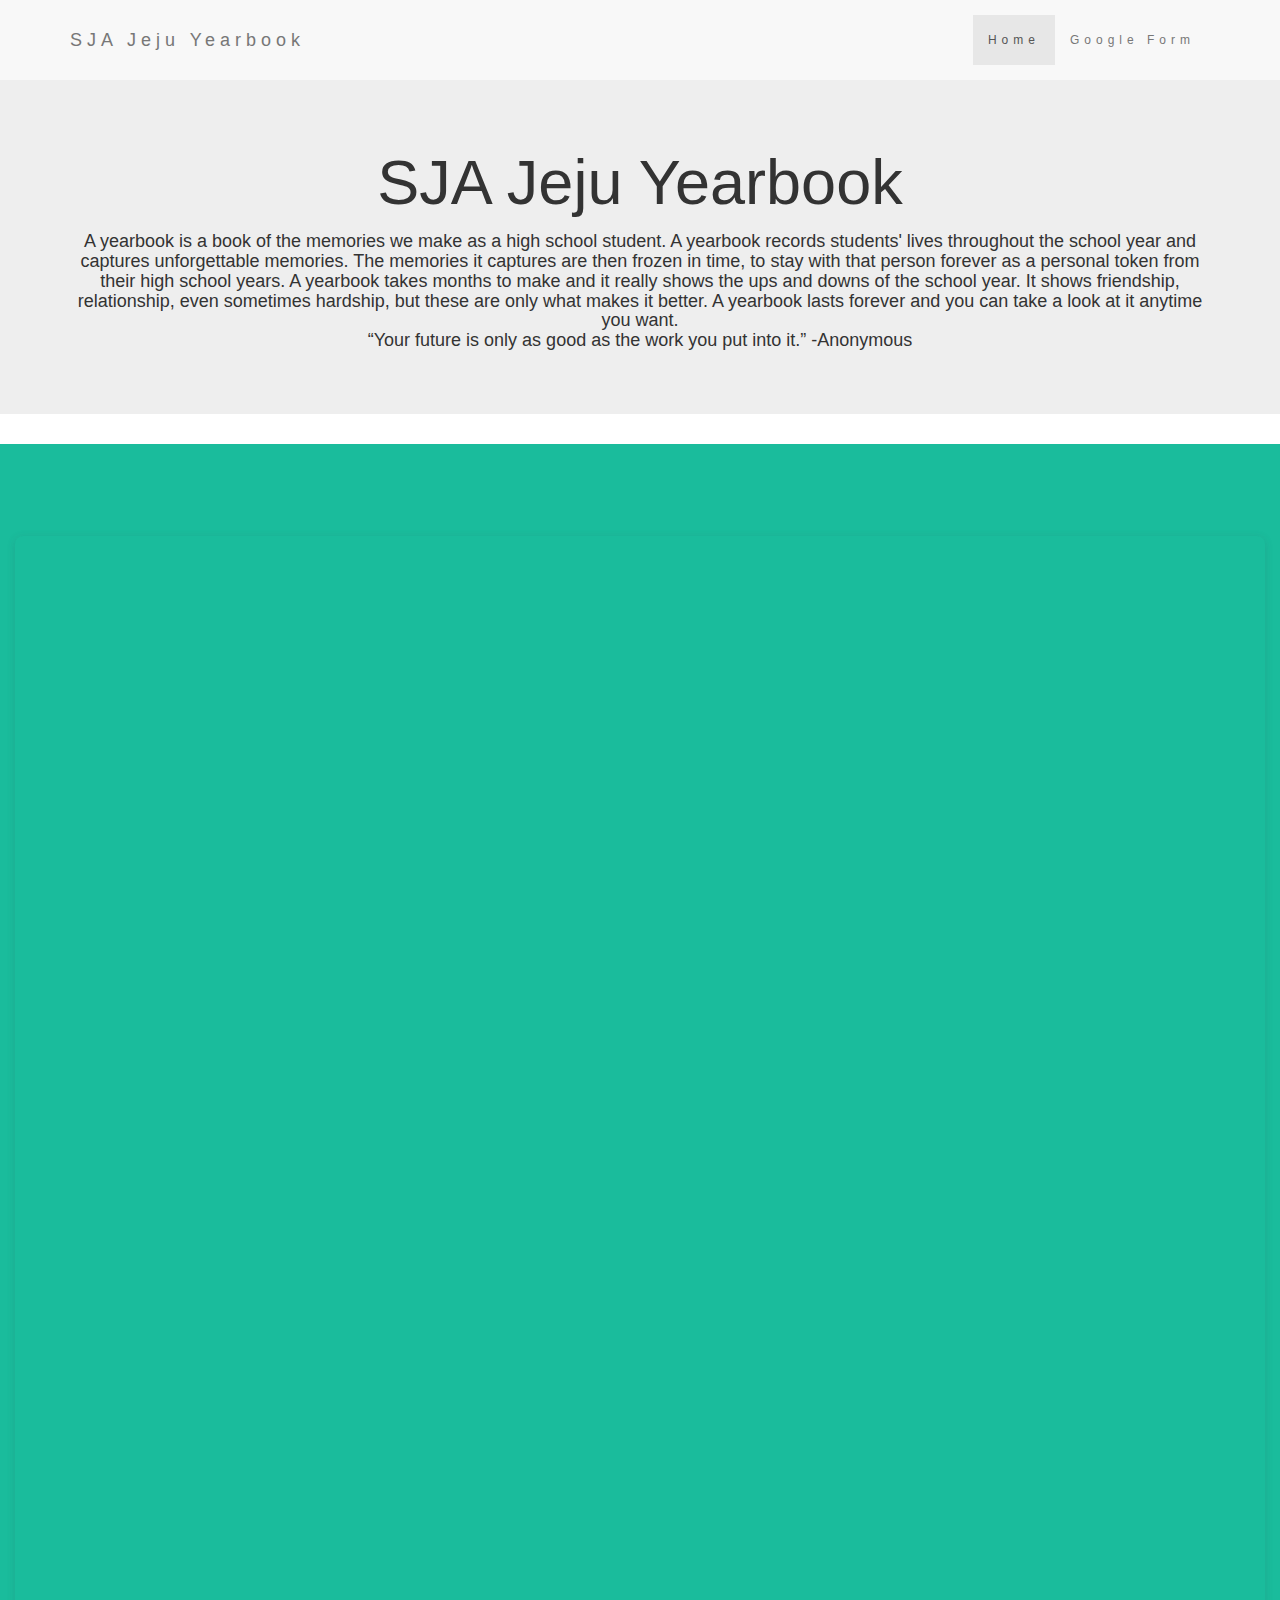
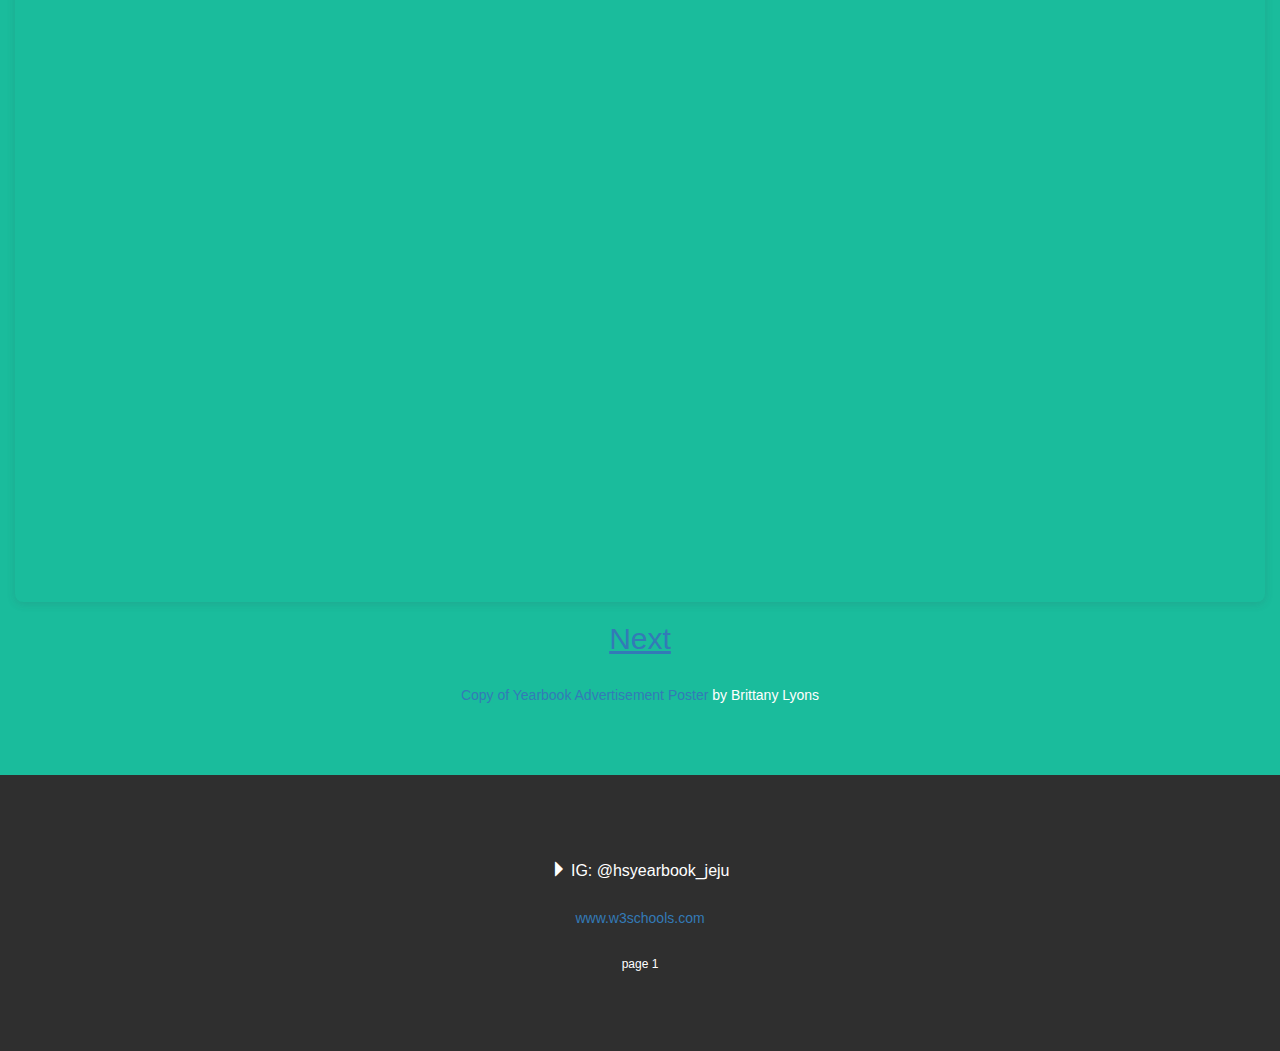
<file: index.html>
<!DOCTYPE html>
<html lang="en">
<head>
  <!-- Theme Made By www.w3schools.com - No Copyright -->
  <title>Yearbook Photos</title>
  <meta charset="utf-8">
  <meta name="viewport" content="width=device-width, initial-scale=1">
  <link rel="stylesheet" href="https://maxcdn.bootstrapcdn.com/bootstrap/3.4.1/css/bootstrap.min.css">
  <link href="https://fonts.googleapis.com/css?family=Montserrat" rel="stylesheet">
  <script src="https://ajax.googleapis.com/ajax/libs/jquery/3.5.1/jquery.min.js"></script>
  <script src="https://maxcdn.bootstrapcdn.com/bootstrap/3.4.1/js/bootstrap.min.js"></script>

          <!-- Bootstrap CSS -->
          <link rel="stylesheet" href="https://maxcdn.bootstrapcdn.com/bootstrap/3.3.7/css/bootstrap.min.css" integrity="sha384-BVYiiSIFeK1dGmJRAkycuHAHRg32OmUcww7on3RYdg4Va+PmSTsz/K68vbdEjh4u" crossorigin="anonymous">

          <!-- Bootstrap JavaScript -->
          <script src="https://maxcdn.bootstrapcdn.com/bootstrap/3.3.7/js/bootstrap.min.js" integrity="sha384-Tc5IQib027qvyjSMfHjOMaLkfuWVxZxUPnCJA7l2mCWNIpG9mGCD8wGNIcPD7Txa" crossorigin="anonymous"></script>

  <link href="style.css" rel="stylesheet">
</head>

<body>
<!-- Navbar -->
<nav class="navbar navbar-default">
  <div class="container">
    <div class="navbar-header">
      <button type="button" class="navbar-toggle" data-toggle="collapse" data-target="#myNavbar">
        <span class="icon-bar"></span>
        <span class="icon-bar"></span>
        <span class="icon-bar"></span>
      </button>
      <a class="navbar-brand" href="#">SJA Jeju Yearbook</a>
    </div>
    <div class="collapse navbar-collapse" id="myNavbar">
      <ul class="nav navbar-nav navbar-right">
        <li class="active"><a href="index.html">Home</a></li>
        <li><a href="googleform.html">Google Form</a></li>
      </ul>
    </div>
  </div>
</nav>

<!-- First Container -->
<div class="jumbotron">
  <div class="container text-center">
    <h1>SJA Jeju Yearbook</h1>
    <p><h4>A yearbook is a book of the memories we make as a high school student. A yearbook records students' lives throughout the school year and captures unforgettable memories. The memories it captures are then frozen in time, to stay with that person forever as a personal token from their high school years. A yearbook takes months to make and it really shows the ups and downs of the school year. It shows friendship, relationship, even sometimes hardship, but these are only what makes it better. A yearbook lasts forever and you can take a look at it anytime you want.
      <br>
  “Your future is only as good as the work you put into it.” -Anonymous </h4></p>
  </div>
</div>

<div class="container-fluid bg-1 text-center">
  <div style="position: relative; width: 100%; height: 0; padding-top: 129.4118%;
   padding-bottom: 48px; box-shadow: 0 2px 8px 0 rgba(63,69,81,0.16); margin-top: 1.6em; margin-bottom: 0.9em; overflow: hidden;
   border-radius: 8px; will-change: transform;">
    <iframe loading="lazy" style="position: absolute; width: 100%; height: 100%; top: 0; left: 0; border: none; padding: 0;margin: 0;"
      src="https:&#x2F;&#x2F;www.canva.com&#x2F;design&#x2F;DAE1ICNN2cQ&#x2F;view?embed" allowfullscreen="allowfullscreen" allow="fullscreen">
    </iframe>
  </div>


  <a href="googleform.html"><h2>Next</h2></a>
  <br>
  <a href="https:&#x2F;&#x2F;www.canva.com&#x2F;design&#x2F;DAE1ICNN2cQ&#x2F;view?utm_content=DAE1ICNN2cQ&amp;utm_campaign=designshare&amp;utm_medium=embeds&amp;utm_source=link" target="_blank" rel="noopener">Copy of Yearbook Advertisement Poster</a> by Brittany Lyons
</div>

<!-- Footer -->
<footer class="container-fluid bg-4 text-center">
  <div class="panel-body">
      <p><span class="glyphicon glyphicon-triangle-right"></span> IG: @hsyearbook_jeju</p>
  </div>
  <div class="footer"><a href="https://www.w3schools.com">www.w3schools.com</a></div>
  <article>
    <header>
      <h6>page 1</h6>
    </header>
  </article>
</footer>

</body>
</html>
</file>
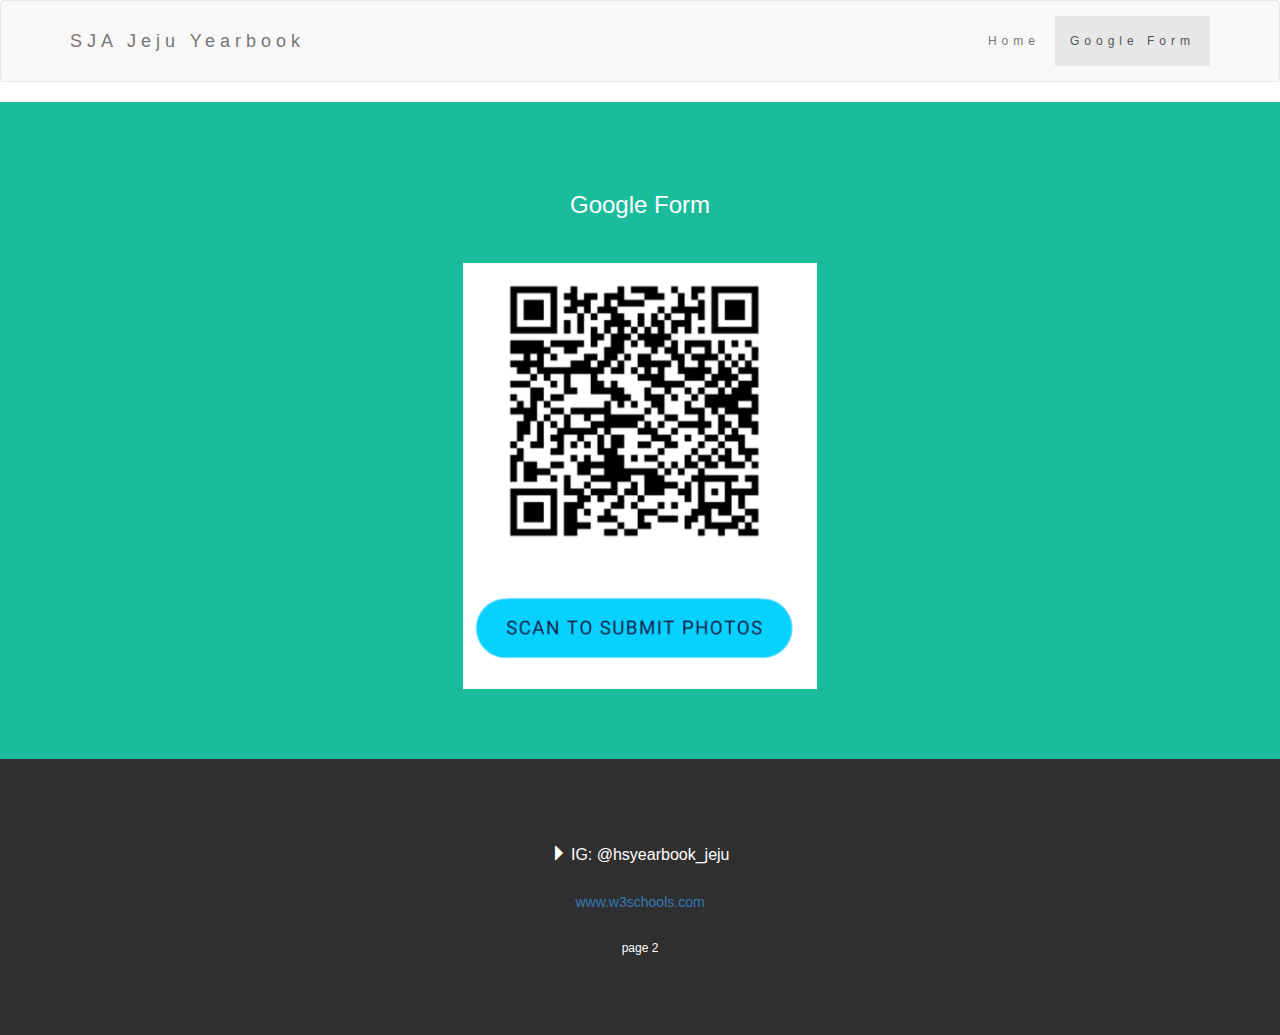
<file: googleform.html>
<!DOCTYPE html>
<html lang="en">
<head>
  <!-- Theme Made By www.w3schools.com - No Copyright -->
  <title>Yearbook Photos</title>
  <meta charset="utf-8">
  <meta name="viewport" content="width=device-width, initial-scale=1">
  <link rel="stylesheet" href="https://maxcdn.bootstrapcdn.com/bootstrap/3.4.1/css/bootstrap.min.css">
  <link href="https://fonts.googleapis.com/css?family=Montserrat" rel="stylesheet">
  <script src="https://ajax.googleapis.com/ajax/libs/jquery/3.5.1/jquery.min.js"></script>
  <script src="https://maxcdn.bootstrapcdn.com/bootstrap/3.4.1/js/bootstrap.min.js"></script>
  <link href="style.css" rel="stylesheet">
  <!-- Bootstrap CSS -->
  <link rel="stylesheet" href="https://maxcdn.bootstrapcdn.com/bootstrap/3.3.7/css/bootstrap.min.css" integrity="sha384-BVYiiSIFeK1dGmJRAkycuHAHRg32OmUcww7on3RYdg4Va+PmSTsz/K68vbdEjh4u" crossorigin="anonymous">

  <!-- Bootstrap JavaScript -->
  <script src="https://maxcdn.bootstrapcdn.com/bootstrap/3.3.7/js/bootstrap.min.js" integrity="sha384-Tc5IQib027qvyjSMfHjOMaLkfuWVxZxUPnCJA7l2mCWNIpG9mGCD8wGNIcPD7Txa" crossorigin="anonymous"></script>


</head>
<body>
<!-- Navbar -->
<nav class="navbar navbar-default">
  <div class="container">
    <div class="navbar-header">
      <button type="button" class="navbar-toggle" data-toggle="collapse" data-target="#myNavbar">
        <span class="icon-bar"></span>
        <span class="icon-bar"></span>
        <span class="icon-bar"></span>
      </button>
      <a class="navbar-brand" href="#">SJA Jeju Yearbook</a>
    </div>
    <div class="collapse navbar-collapse" id="myNavbar">
      <ul class="nav navbar-nav navbar-right">
        <li><a href="index.html">Home</a></li>
        <li class="active"><a href="googleform.html">Google Form</a></li>
      </ul>
    </div>
  </div>
</nav>

<!-- First Container -->
<div class="container-fluid bg-1 text-center">
  <h3 class="margin">Google Form</h3>
  <img src="Media/Screen Shot 2022-01-12 at 2.59.38 PM.png" alt="QR Code">
</div>




<!-- Footer -->
<footer class="container-fluid bg-4 text-center">
  <div class="panel-body">
      <p><span class="glyphicon glyphicon-triangle-right"></span> IG: @hsyearbook_jeju</p>
  </div>
  <div class="footer"><a href="https://www.w3schools.com">www.w3schools.com</a></div>
  <article>
    <header>
      <h6>page 2</h6>
    </header>
  </article>
</footer>

</body>
</html>
</file>
<file: style.css>
<style>
body {
  font: 20px Montserrat, sans-serif;
  line-height: 1.8;
  color: #f5f6f7;
}
p {font-size: 16px;}
.margin {margin-bottom: 45px;}
.bg-1 {
  background-color: #1abc9c; /* Green */
  color: #ffffff;
}
.bg-2 {
  background-color: #474e5d; /* Dark Blue */
  color: #ffffff;
}
.bg-3 {
  background-color: #ffffff; /* White */
  color: #555555;
}
.bg-4 {
  background-color: #2f2f2f; /* Black Gray */
  color: #fff;
}
.container-fluid {
  padding-top: 70px;
  padding-bottom: 70px;
}
.navbar {
  padding-top: 15px;
  padding-bottom: 15px;
  border: 0;
  border-radius: 0;
  margin-bottom: 0;
  font-size: 12px;
  letter-spacing: 5px;
}
.navbar-nav  li a:hover {
  color: #1abc9c !important;
  text-align: center;
}

.container-fluid bg-4 text-center{
  Position: absolute; Bottom: 0;
}

.navbar-brand{
  text-align: center;
}

h2{
  text-align: center;
  text-decoration: underline;
}

</style>
</file>
